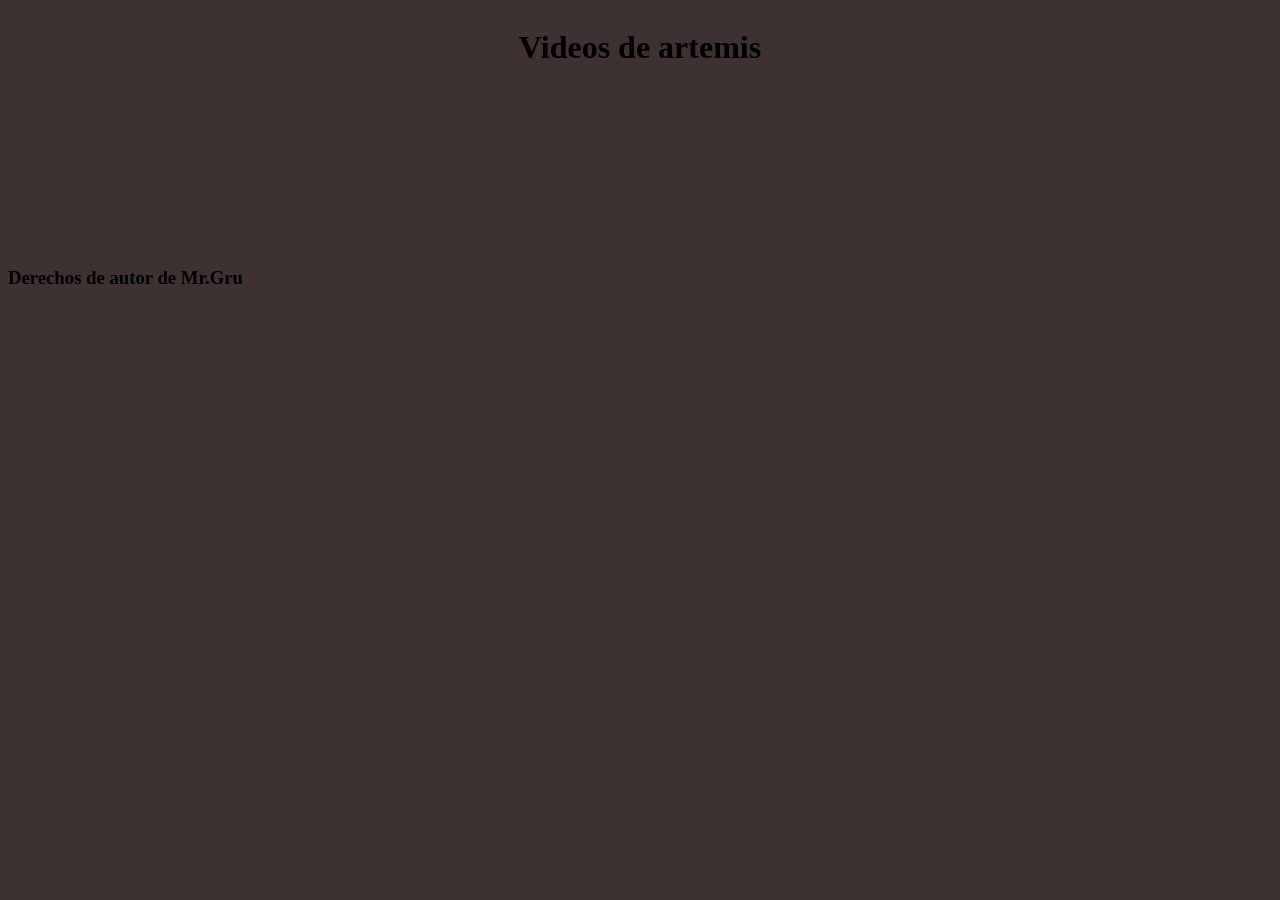
<file: mis proyectos/mi pagina web/dia 7/HTML/videos.html>
<!DOCTYPE html>
<html lang="en">
<head>
    <meta charset="UTF-8">
    <meta name="viewport" content="width=device-width, initial-scale=1.0">
    <title>Document</title>
        <link rel="stylesheet" href="../CSS/videos.css">
</head>
<body>
    <header><h1>Videos de artemis</h1></header>
<main>
   <iframe width="240" height="160" src="https://www.youtube.com/embed/PGBoVotHqIE" title="Cuenta atrás y lanzamiento de Artemis II: Vídeo completo del despegue" frameborder="0" allow="accelerometer; autoplay; clipboard-write; encrypted-media; gyroscope; picture-in-picture; web-share" referrerpolicy="strict-origin-when-cross-origin" allowfullscreen></iframe>
<iframe width="240" height="160" src="https://www.youtube.com/embed/AobnExiD-QU" title="DIRECTO | Lanzamiento de ARTEMIS II" frameborder="0" allow="accelerometer; autoplay; clipboard-write; encrypted-media; gyroscope; picture-in-picture; web-share" referrerpolicy="strict-origin-when-cross-origin" allowfullscreen></iframe>
</main>
<footer>
    <h3>Derechos de autor de Mr.Gru</h3>
</footer>
</body>
</html>
</file>
<file: mis proyectos/mi pagina web/dia 7/CSS/videos.css>
body{
    background-color: rgb(61, 49, 49);
}
header{
    display: flex;
    justify-content: center;
    align-items: center;
}
main{
    display: flex ;
}
</file>
